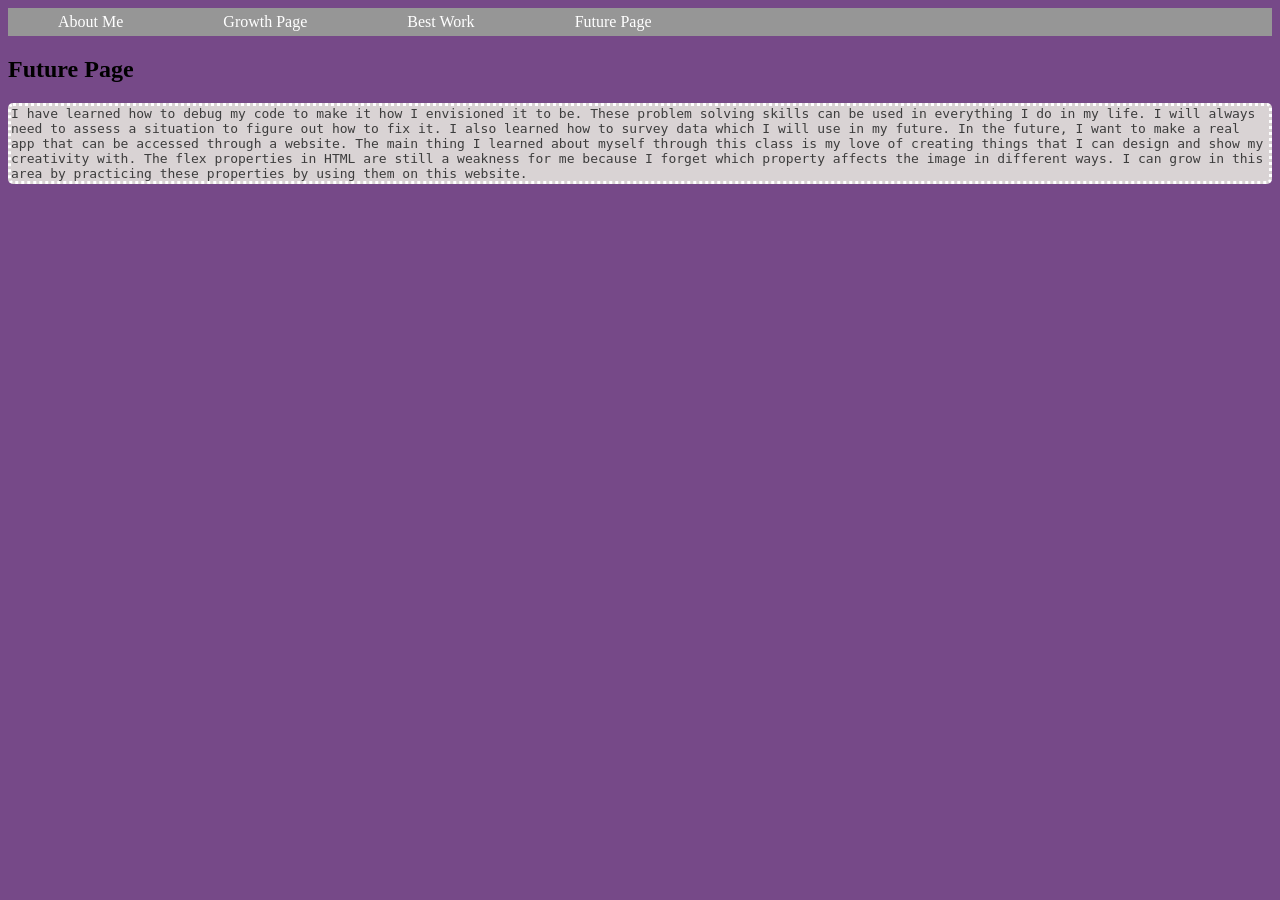
<file: future.html>
<html>
  <body class="future">
    <link rel="stylesheet" href="style.css">
     <ul class="navigation">
      <li><a href="index.html">About Me</a></li>
      <li><a href="growth.html"> Growth Page</a></li>
      <li><a href="work.html">Best Work</a></li>
      <li><a href="future.html">Future Page</a> </li>
   </ul>
<h2>Future Page</h2>
    <p>I have learned how to debug my code to make it how I envisioned it to be. These problem solving skills can be used in everything I do in my life. I will always need to assess a situation to figure out how to fix it. I also learned how to survey data which I will use in my future. In the future, I want to make a real app that can be accessed through a website. The main thing I learned about myself through this class is my love of creating things that I can design and show my creativity with. The flex properties in HTML are still a weakness for me because I forget which property affects the image in different ways. I can grow in this area by practicing these properties by using them on this website.</p>
  <iframe width="392" height="620" style="border: 0px;" src="https://studio.code.org/projects/applab/69be0f84-e92f-40fb-83d0-cb9b5ae7490f/embed"></iframe>
  </body>
</html>
</file>
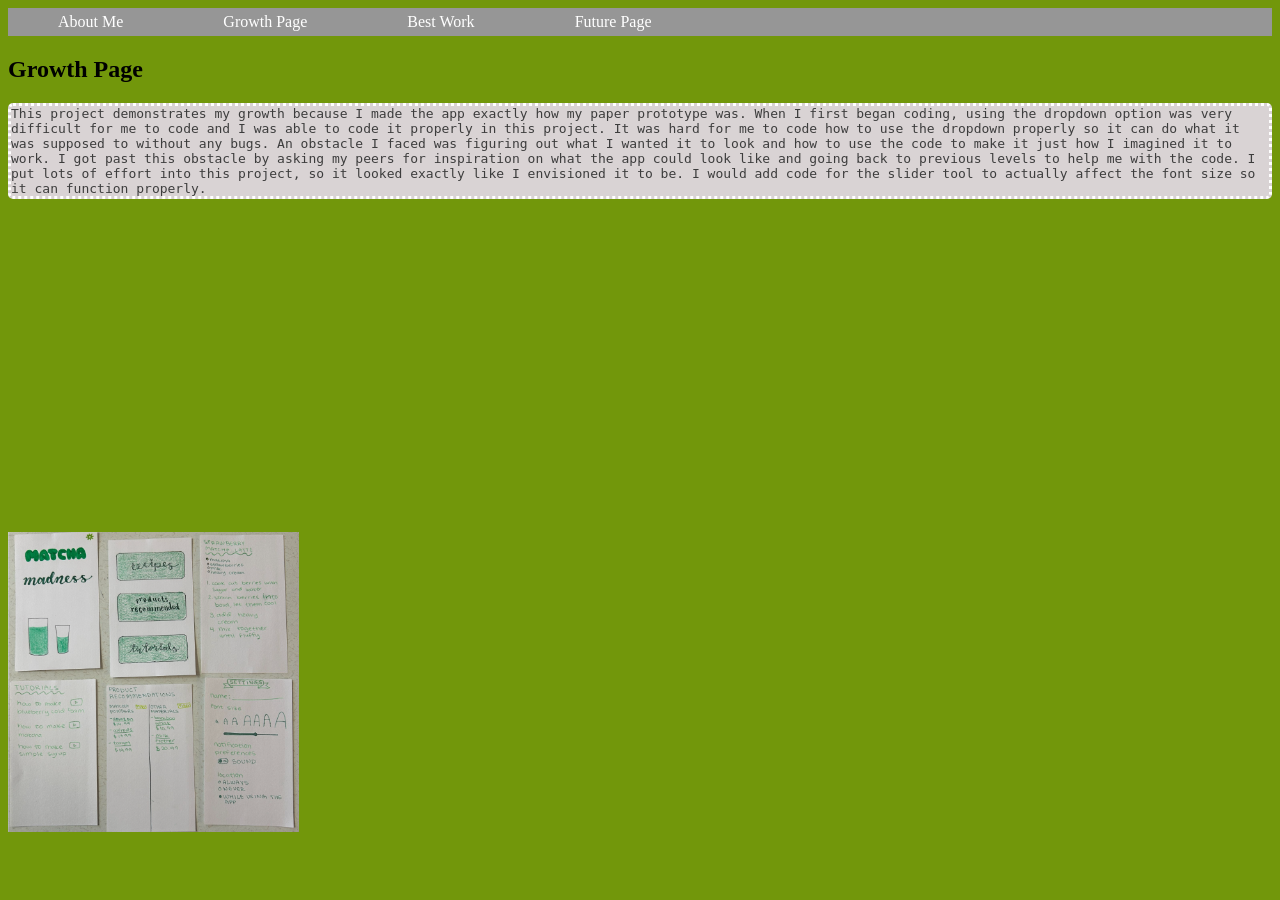
<file: growth.html>
<html>
  <body class="growth">
    <link rel="stylesheet" href="style.css">
     <ul class="navigation">
      <li><a href="index.html">About Me</a></li>
      <li><a href="growth.html"> Growth Page</a></li>
      <li><a href="work.html">Best Work</a></li>
      <li><a href="future.html">Future Page</a> </li>
   </ul>
<h2>Growth Page</h2>
    <p>This project demonstrates my growth because I made the app exactly how my paper prototype was. When I first began coding, using the dropdown option was very difficult for me to code and I was able to code it properly in this project. It was hard for me to code how to use the dropdown properly so it can do what it was supposed to without any bugs. An obstacle I faced was figuring out what I wanted it to look and how to use the code to make it just how I imagined it to work. I got past this obstacle by asking my peers for inspiration on what the app could look like and going back to previous levels to help me with the code. I put lots of effort into this project, so it looked exactly like I envisioned it to be. I would add code for the slider tool to actually affect the font size so it can function properly. </p>
    <img src="prototype.png" alt="prototype"class="prototype">
      <iframe width="392" height="620" style="border: 0px;" src="https://studio.code.org/projects/applab/d502dd14-25ba-4541-a576-34921afb32ae/embed"></iframe>
  </body>
</html>
</file>
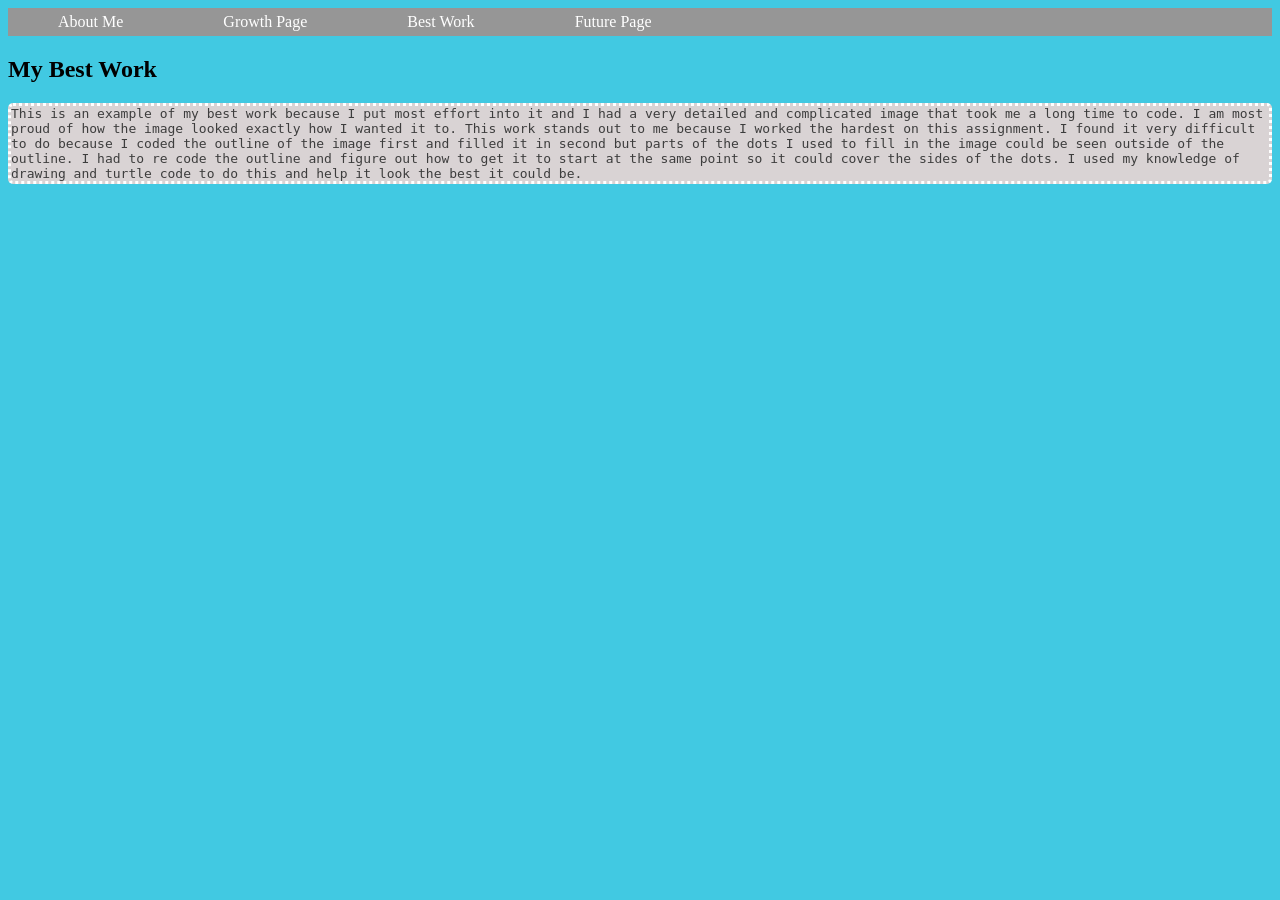
<file: work.html>
<html>
  <body class="work">
    <link rel="stylesheet" href="style.css">
     <ul class="navigation">
      <li><a href="index.html">About Me</a></li>
      <li><a href="growth.html"> Growth Page</a></li>
      <li><a href="work.html">Best Work</a></li>
      <li><a href="future.html">Future Page</a> </li>
   </ul>
    <h2>My Best Work</h2>
    <p>This is an example of my best work because I put most effort into it and I had a very detailed and complicated image that took me a long time to code. I am most proud of how the image looked exactly how I wanted it to. This work stands out to me because I worked the hardest on this assignment.  I found it very difficult to do because I coded the outline of the image first and filled it in second but parts of the dots I used to fill in the image could be seen outside of the outline. I had to re code the outline and figure out how to get it to start at the same point so it could cover the sides of the dots. I used my knowledge of drawing and turtle code to do this and help it look the best it could be. 
</p>
<iframe width="392" height="620" style="border: 0px;" src="https://studio.code.org/projects/applab/46d7efcc-2f21-4fba-a069-e17e7ab003c2/embed"></iframe>  
  
  
  </body>
</html>
</file>
<file: style.css>
p{
  font-family: monospace;
  color:#3d3d3d;
  border-style: dotted;
  border-color:white;
  border-radius: 5px;
  background-color: #d9d3d4;
}
.me {
  background-color: #ecacc9;
}
.growth {
  background-color: #72970B;
}
.future {
  background-color: #764988;
}
.work{
  background-color: #41C9E2;
}
.navigation{
  list-style-type: none;
  margin: 0;
  padding: 0;
  background-color: #969696;
  display: flex;
}
.navigation li{
  float: left;
}
.navigation li a {
  display: block;
  color: #ffffff;
  text-align: center;
  padding: 5px 50px;
  text-decoration: none;
}
.navigation li a:hover{
  background-color: #bababa;
}
.navigation li a:marker {
  background-color: blue;
}
h2{
  font-family: fantasy;
}
.image-gallery {
  display: flex;
  justify-content: space-around;
  flex-wrap: wrap;
  gap: 20px; 
}
.image-item {
  text-align: center;
}
.movie{
  height: 320px;
  width: 213px;
}
.animal{
  height: 150px;
  width: 200px;
}
.color{
  height:250px;
}
.candy{
  height:250px;
}
.prototype{
  height:300px;
}
</file>
